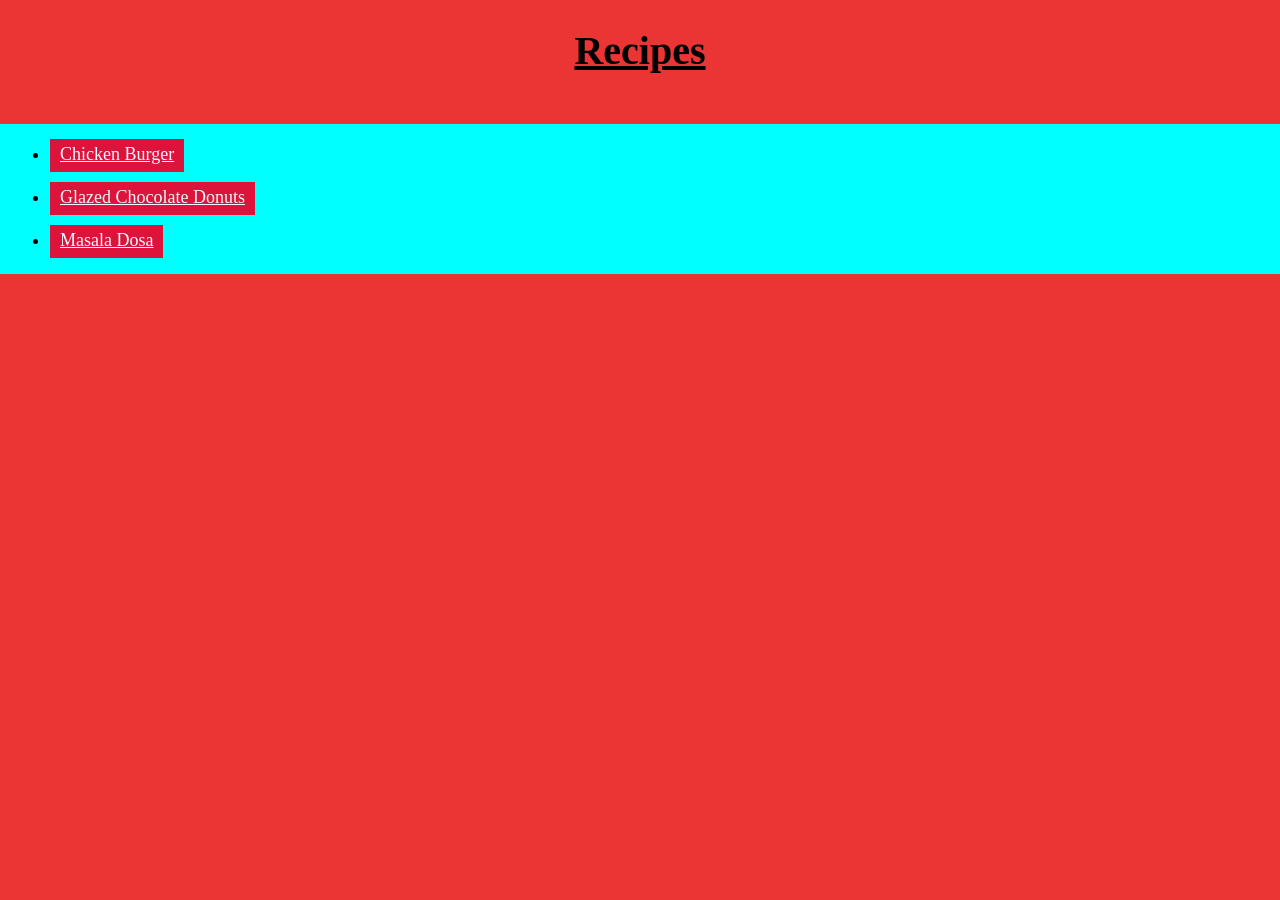
<file: index.html>
<!DOCTYPE html>
<html lang="en">
    <head>
        <meta charset="UTF-8">
        <link rel="stylesheet" href="./style.css">
        <title>Recipes</title>
    </head>
    <body>
        <h1>Recipes</h1>
        <ul>
            <li class="chicken"><a href="./recipes/chicken-burger.html">Chicken Burger</a></li>
            <li class="donut"><a href="./recipes/glazed-chocolate-donuts.html">Glazed Chocolate Donuts</a></li>
            <li class="dosa"><a href="./recipes/masala-dosa.html">Masala Dosa</a></li>
        </ul>
    </body>
</html>
</file>
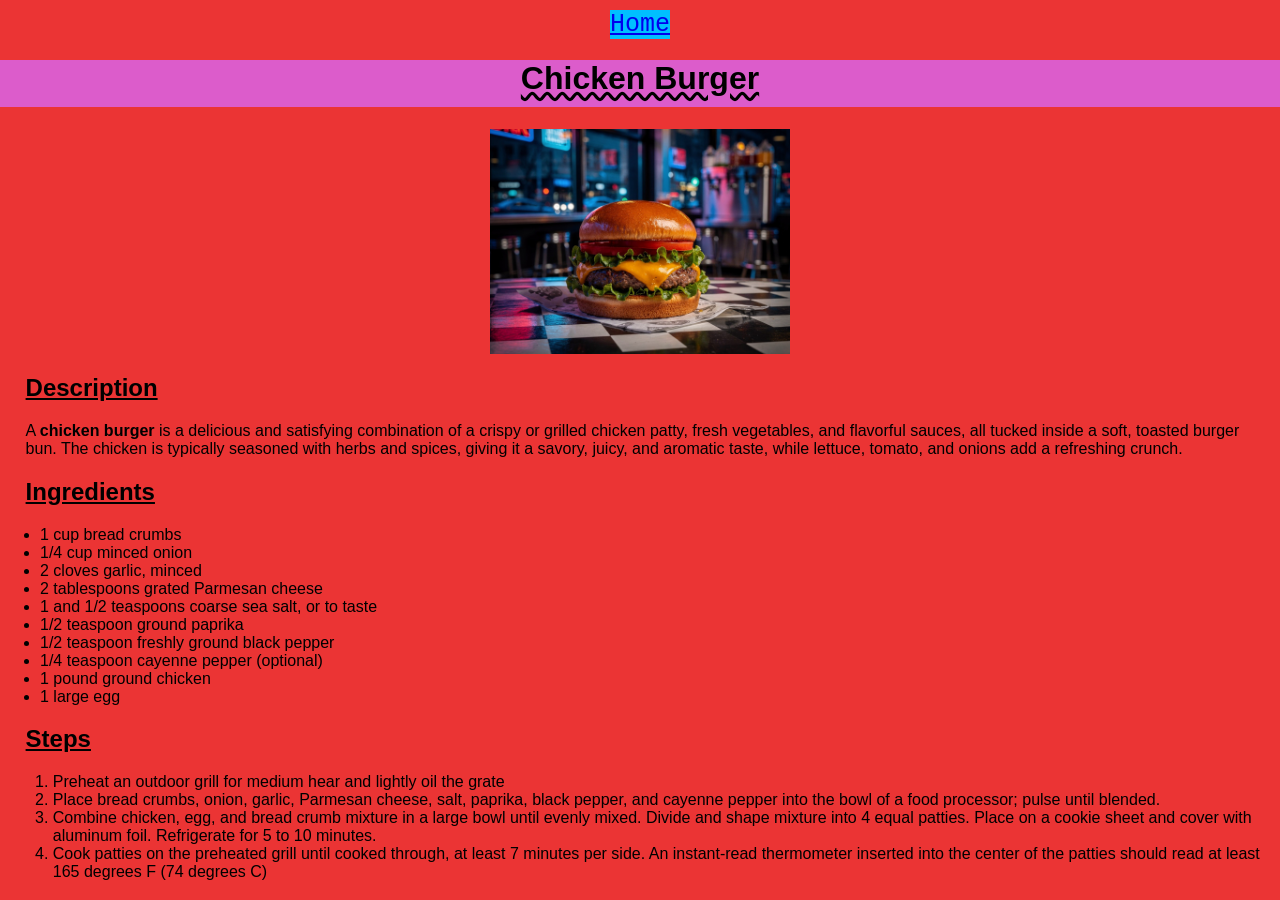
<file: recipes/chicken-burger.html>
<!DOCTYPE html>
<html lang="en">
<head>
    <meta charset="UTF-8">
    <meta name="viewport" content="width=device-width, initial-scale=1.0">
    <link rel="stylesheet" href="./recipes.css">
    <title>Recipe for Chicken Burger</title>
</head>
<body>
    <a href="../index.html" class="home">Home</a>
    <h1>Chicken Burger</h1>
    <img src="../images/Chicken-Burger.jpg" alt="Chicken Burger" width="300">

    <h2>Description</h2>
    <p>A <strong>chicken burger</strong> is a delicious and satisfying combination of a
    crispy or grilled chicken patty, fresh vegetables, and flavorful sauces, all tucked
    inside a soft, toasted burger bun. The chicken is typically seasoned with herbs and
    spices, giving it a savory, juicy, and aromatic taste, while lettuce, tomato, and
    onions add a refreshing crunch.</p>

    <h2>Ingredients</h2>
    <ul>
        <li>1 cup bread crumbs</li>
        <li>1/4 cup minced onion</li>
        <li>2 cloves garlic, minced</li>
        <li>2 tablespoons grated Parmesan cheese</li>
        <li>1 and 1/2 teaspoons coarse sea salt, or to taste</li>
        <li>1/2 teaspoon ground paprika</li>
        <li>1/2 teaspoon freshly ground black pepper</li>
        <li>1/4 teaspoon cayenne pepper (optional)</li>
        <li>1 pound ground chicken</li>
        <li>1 large egg</li>
    </ul>
    <h2>Steps</h2>
    <ol>
        <li>Preheat an outdoor grill for medium hear and lightly oil the grate</li>
        <li>Place bread crumbs, onion, garlic, Parmesan cheese, salt, paprika, black pepper, and cayenne pepper into the bowl of a food processor; pulse until blended.</li>
        <li>Combine chicken, egg, and bread crumb mixture in a large bowl until evenly mixed. Divide and shape mixture into 4 equal patties. Place on a cookie sheet and cover with aluminum foil. Refrigerate for 5 to 10 minutes.</li>
        <li>Cook patties on the preheated grill until cooked through, at least 7 minutes per side. An instant-read thermometer inserted into the center of the patties should read at least 165 degrees F (74 degrees C)</li>
    </ol>
</body>
</html>
</file>
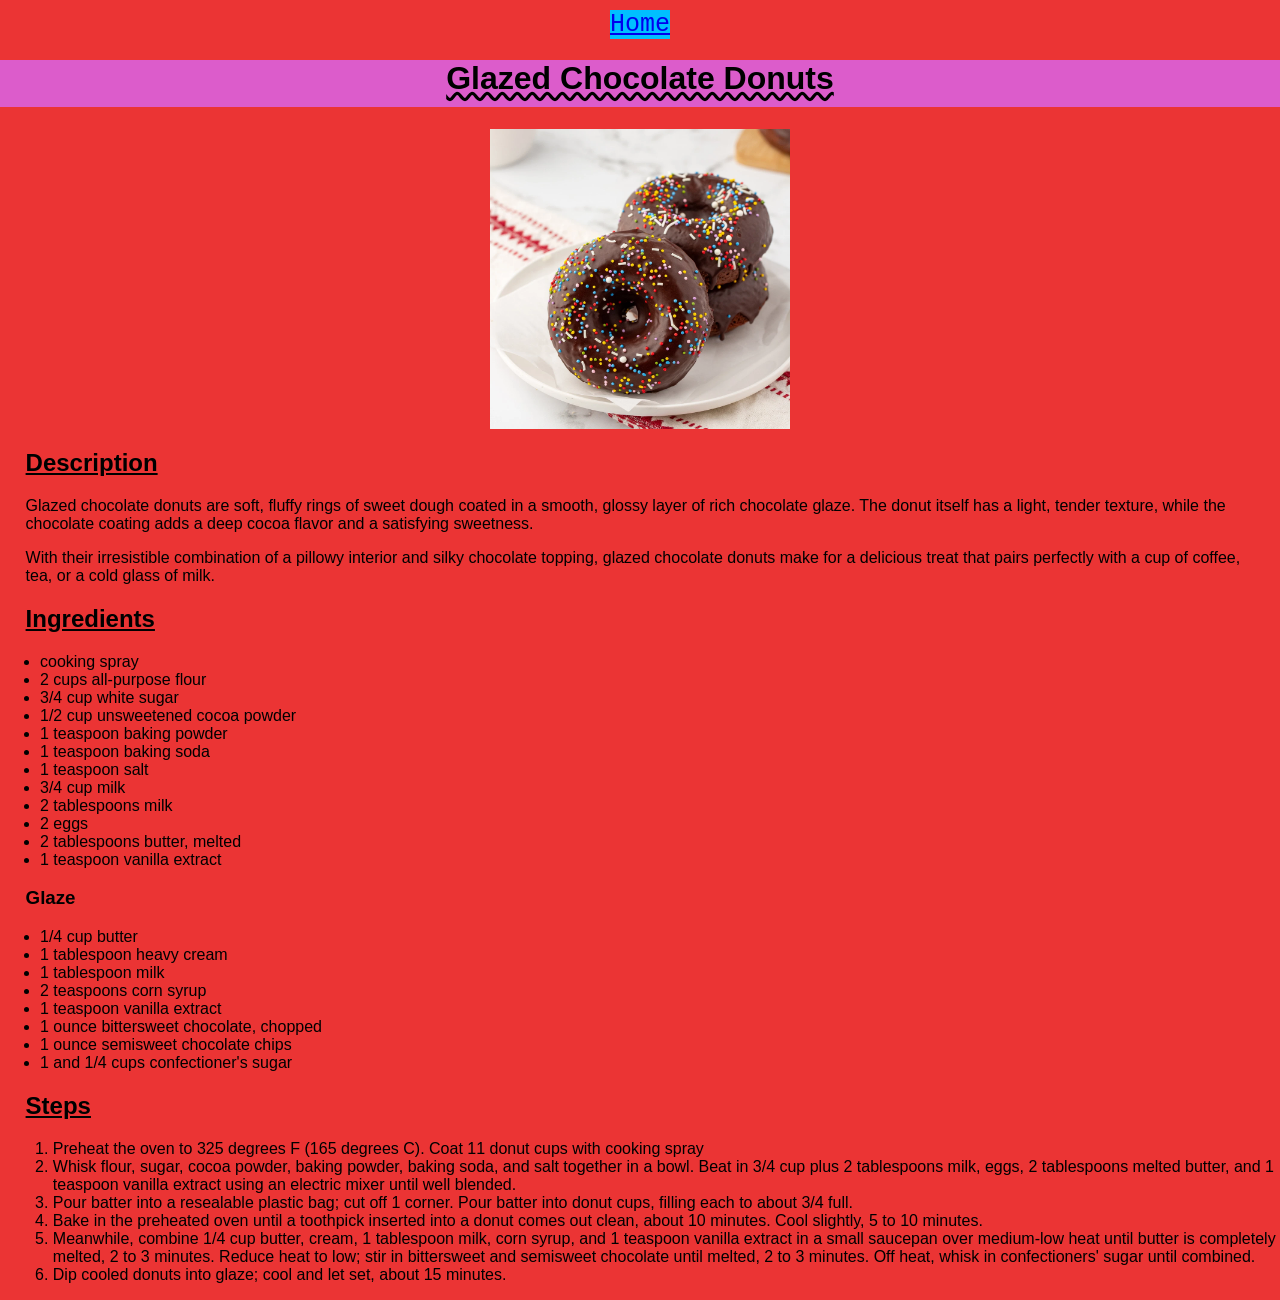
<file: recipes/glazed-chocolate-donuts.html>
<!DOCTYPE html>
<html lang="en">
<head>
    <meta charset="UTF-8">
    <meta name="viewport" content="width=device-width, initial-scale=1.0">
    <link rel="stylesheet" href="./recipes.css">
    <title>Recipe for Glazed Chocolate Donuts</title>
</head>
<body>
    <a href="../index.html" class="home">Home</a>
    <h1>Glazed Chocolate Donuts</h1>
    <img src="../images/glazed-chocolate-donuts.jpg" alt="Glazed Chocolate Donuts" width="300">

    <h2>Description</h2>
    <p>Glazed chocolate donuts are soft, fluffy rings of sweet dough coated in a smooth, glossy layer of rich chocolate glaze. The donut itself has a light, tender texture, while the chocolate coating adds a deep cocoa flavor and a satisfying sweetness.</p>
    <p>With their irresistible combination of a pillowy interior and silky chocolate topping, glazed chocolate donuts make for a delicious treat that pairs perfectly with a cup of coffee, tea, or a cold glass of milk.</p>

    <h2>Ingredients</h2>
    <ul>
        <li>cooking spray</li>
        <li>2 cups all-purpose flour</li>
        <li>3/4 cup white sugar</li>
        <li>1/2 cup unsweetened cocoa powder</li>
        <li>1 teaspoon baking powder</li>
        <li>1 teaspoon baking soda</li>
        <li>1 teaspoon salt</li>
        <li>3/4 cup milk</li>
        <li>2 tablespoons milk</li>
        <li>2 eggs</li>
        <li>2 tablespoons butter, melted</li>
        <li>1 teaspoon vanilla extract</li>
    </ul>
    <h3>Glaze</h3>
    <ul>
        <li>1/4 cup butter</li>
        <li>1 tablespoon heavy cream</li>
        <li>1 tablespoon milk</li>
        <li>2 teaspoons corn syrup</li>
        <li>1 teaspoon vanilla extract</li>
        <li>1 ounce bittersweet chocolate, chopped</li>
        <li>1 ounce semisweet chocolate chips</li>
        <li>1 and 1/4 cups confectioner's sugar</li>
    </ul>
    <h2>Steps</h2>
    <ol>
        <li>Preheat the oven to 325 degrees F (165 degrees C). Coat 11 donut cups with cooking spray</li>
        <li>Whisk flour, sugar, cocoa powder, baking powder, baking soda, and salt together in a bowl. Beat in 3/4 cup plus 2 tablespoons milk, eggs, 2 tablespoons melted butter, and 1 teaspoon vanilla extract using an electric mixer until well blended.</li>
        <li>Pour batter into a resealable plastic bag; cut off 1 corner. Pour batter into donut cups, filling each to about 3/4 full.</li>
        <li>Bake in the preheated oven until a toothpick inserted into a donut comes out clean, about 10 minutes. Cool slightly, 5 to 10 minutes.</li>
        <li>Meanwhile, combine 1/4 cup butter, cream, 1 tablespoon milk, corn syrup, and 1 teaspoon vanilla extract in a small saucepan over medium-low heat until butter is completely melted, 2 to 3 minutes. Reduce heat to low; stir in bittersweet and semisweet chocolate until melted, 2 to 3 minutes. Off heat, whisk in confectioners' sugar until combined.</li>
        <li>Dip cooled donuts into glaze; cool and let set, about 15 minutes.</li>
    </ol>
</body>
</html>
</file>
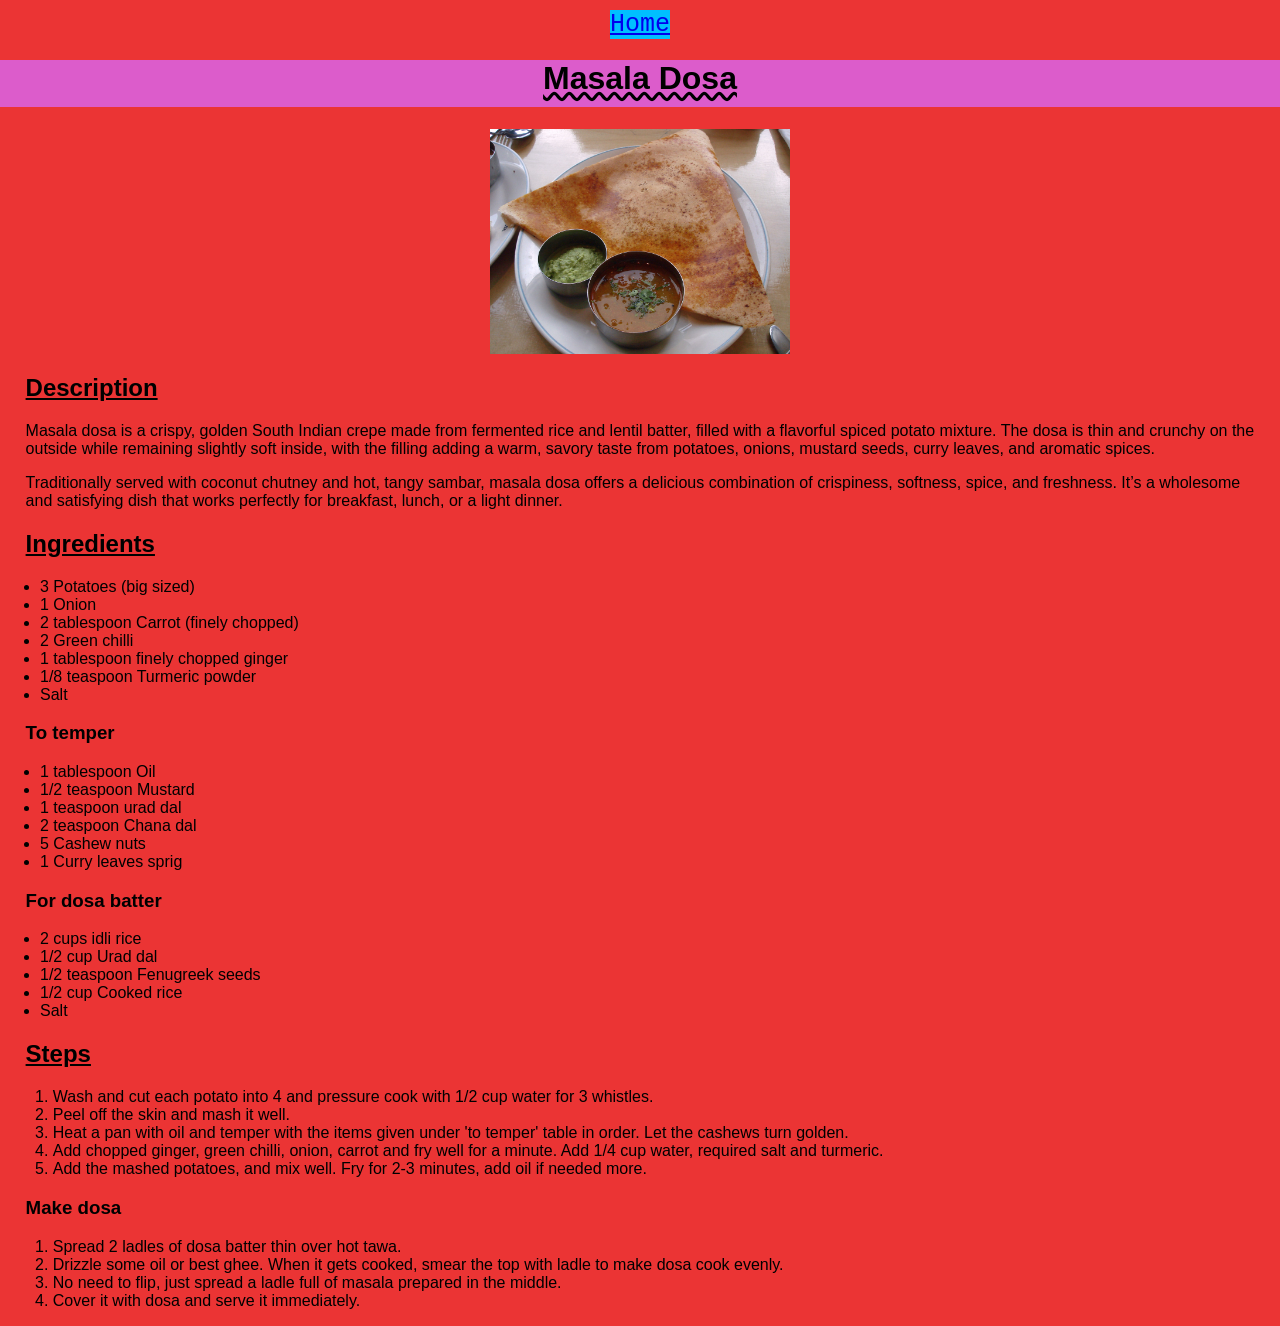
<file: recipes/masala-dosa.html>
<!DOCTYPE html>
<html lang="en">
<head>
    <meta charset="UTF-8">
    <meta name="viewport" content="width=device-width, initial-scale=1.0">
    <link rel="stylesheet" href="./recipes.css">
    <title>Recipe for Masala Dosa</title>
</head>
<body>
    <a href="../index.html" class="home">Home</a>
    <h1>Masala Dosa</h1>
    <img src="../images/masala-dosa.jpg" alt="Masala Dosa" width="300">

    <h2>Description</h2>
    <p>Masala dosa is a crispy, golden South Indian crepe made from fermented rice and lentil batter, filled with a flavorful spiced potato mixture. The dosa is thin and crunchy on the outside while remaining slightly soft inside, with the filling adding a warm, savory taste from potatoes, onions, mustard seeds, curry leaves, and aromatic spices.</p>
    <p>Traditionally served with coconut chutney and hot, tangy sambar, masala dosa offers a delicious combination of crispiness, softness, spice, and freshness. It’s a wholesome and satisfying dish that works perfectly for breakfast, lunch, or a light dinner.</p>

    <h2>Ingredients</h2>
    <ul>
        <li>3 Potatoes (big sized)</li>
        <li>1 Onion</li>
        <li>2 tablespoon Carrot (finely chopped)</li>
        <li>2 Green chilli</li>
        <li>1 tablespoon finely chopped ginger</li>
        <li>1/8 teaspoon Turmeric powder</li>
        <li>Salt</li>
    </ul>
    <h3>To temper</h3>
    <ul>
        <li>1 tablespoon Oil</li>
        <li>1/2 teaspoon Mustard</li>
        <li>1 teaspoon urad dal</li>
        <li>2 teaspoon Chana dal</li>
        <li>5 Cashew nuts</li>
        <li>1 Curry leaves sprig</li>
    </ul>
    <h3>For dosa batter</h3>
    <ul>
        <li>2 cups idli rice</li>
        <li>1/2 cup Urad dal</li>
        <li>1/2 teaspoon Fenugreek seeds</li>
        <li>1/2 cup Cooked rice</li>
        <li>Salt</li>
    </ul>

    <h2>Steps</h2>
    <ol>
        <li>Wash and cut each potato into 4 and pressure cook with 1/2 cup water for 3 whistles.</li>
        <li>Peel off the skin and mash it well.</li>
        <li>Heat a pan with oil and temper with the items given under 'to temper' table in order. Let the cashews turn golden.</li>
        <li>Add chopped ginger, green chilli, onion, carrot and fry well for a minute. Add 1/4 cup water, required salt and turmeric.</li>
        <li>Add the mashed potatoes, and mix well. Fry for 2-3 minutes, add oil if needed more.</li>
    </ol>
    <h3>Make dosa</h3>
    <ol>
        <li>Spread 2 ladles of dosa batter thin over hot tawa.</li>
        <li>Drizzle some oil or best ghee. When it gets cooked, smear the top with ladle to make dosa cook evenly.</li>
        <li>No need to flip, just spread a ladle full of masala prepared in the middle.</li>
        <li>Cover it with dosa and serve it immediately.</li>
    </ol>
</body>
</html>
</file>
<file: style.css>
body {
    background-color: #EB3434;
    margin: 0;
}

h1 {
    text-align: center;
    font-family: 'Times New Roman', Times, serif;
    font-size: 40px;
    text-decoration: underline;
}

li {
    font-size: large;
    padding: 10px;
    padding-top: 5px;
    padding-bottom: 7px;
    margin: 10px;
    width: fit-content;
    background-color: crimson;
}

ul {
    width: 100%;
    box-sizing: border-box;
    height: 150px;
    background-color: cyan;
    margin-top: 50px;
    padding-top: 10px;
}

li a {
    color: aliceblue;
}

.chicken {
    margin-top: 5px;
}
</file>
<file: recipes/recipes.css>
body {
    background-color: #EB3434;
    margin: 0;
    font-family: 'Lucida Sans', 'Lucida Sans Regular', 'Lucida Grande', 'Lucida Sans Unicode', Geneva, Verdana, sans-serif;
}

.home {
    background-color: deepskyblue;
    display: block;
    width: fit-content;
    margin: 10px auto 0;
    font-size: 25px;
    font-family: 'Courier New', Courier, monospace;
}

h1 {
    font-family: 'Segoe UI', Tahoma, Geneva, Verdana, sans-serif;
    text-align: center;
    text-decoration: underline;
    text-decoration-style: wavy;
    width: 100%;
    background-color: rgb(220, 92, 203);
    padding-bottom: 10px;
}

img {
    display: block;
    margin: 0 auto;
}

h2 {
    text-decoration: underline;
    margin-left: 2%;
}

h3 {
    margin-left: 2%;
}

p {
    margin-left: 2%;
    margin-right: 2%;
}

ol {
    margin-left: 1%;
}
</file>
